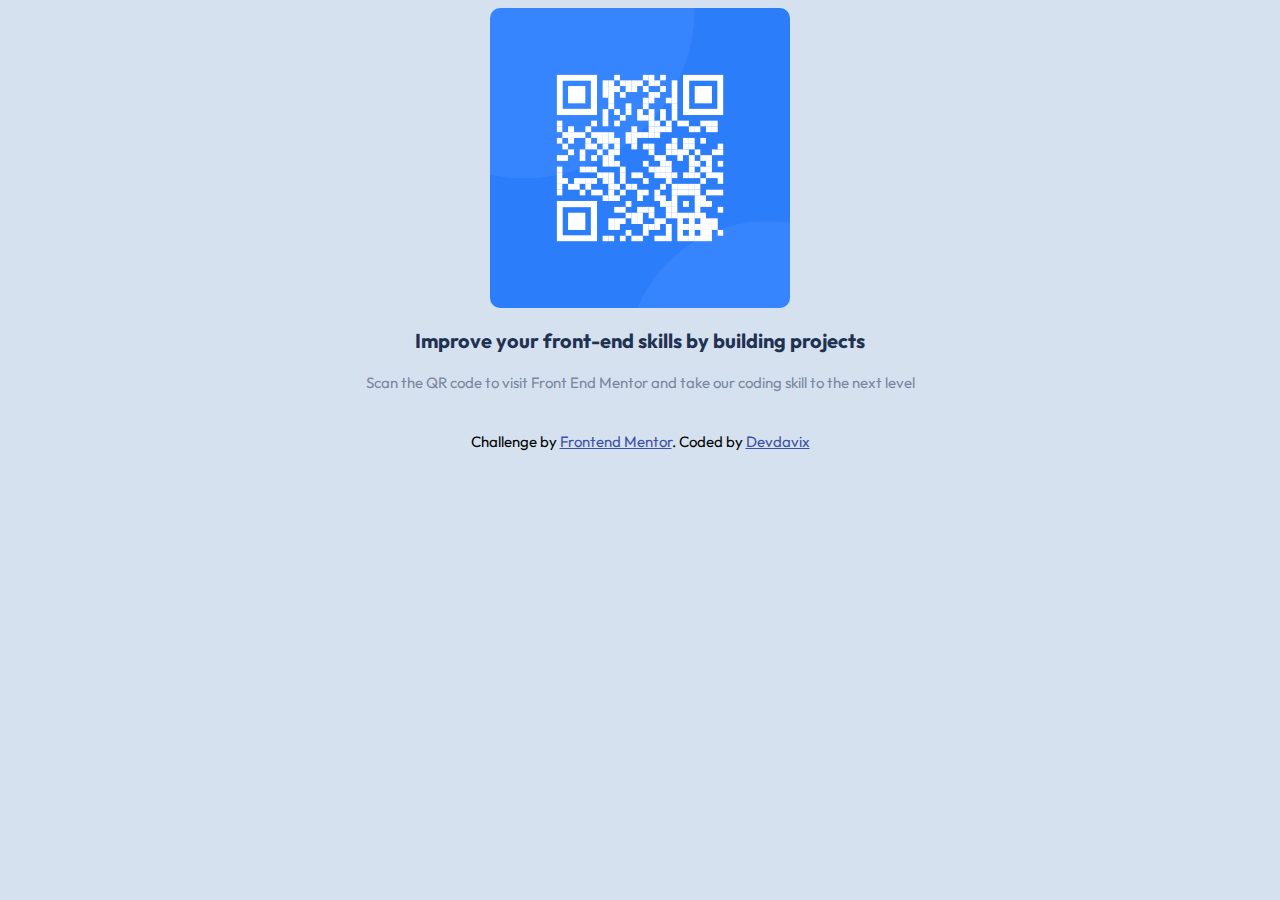
<file: index.html>
<!DOCTYPE html>
<html lang="en">
<head>
  <meta charset="UTF-8">
  <meta name="viewport" content="width=device-width, initial-scale=1.0">
  <link rel="icon" type="image/png" sizes="32x32" href="./images/favicon-32x32.png">
  <link rel="stylesheet" type="text/css" href="styles.css">
  <title>Frontend Mentor | QR code component</title>
  <!-- Feel free to remove these styles or customize in your own stylesheet 👍 -->
</head>
<body>


  <main>
    <section>
      <div class="card-container">
        <div>
          <img src="./images/image-qr-code.png" alt="qr code">
          <h1>Improve your front-end skills by building projects</h1>
          <p>Scan the QR code to visit Front End Mentor and take our coding skill to the next level</p>
        </div>
      </div>
    </section>
  </main>

  <footer>
    <div class="attribution">
      Challenge by <a href="https://www.frontendmentor.io?ref=challenge" target="_blank">Frontend Mentor</a>. 
      Coded by <a href="https://github.com/devdavix2/">Devdavix</a>
    </div>
  </footer>

</body>
</html>
</file>
<file: styles.css>
@import url('https://fonts.googleapis.com/css2?family=Outfit:wght@400;700&display=swap');


body{
    background-color: rgba(213,225,239,255);
    width: auto;
    height: 800px;
}

.card-contaianer{
    background-color: white;
    align-self:center ;
    justify-items: flex-start;
    display: block;
    height: 500px;
    width: 300px;
    border-radius: 20px;
    margin-top: 50px;
    margin-left: 500px;
    margin-right: 500px;
    padding: 20px;

    
    


}

img{
    display: block;
    width: 300px;
    height: 300px;
    border-radius: 10px;
    align-self: center;
    justify-self: center;
   
   
}

h1{
    font-family: 'Outfit', sans-serif;
    font-size: 20px;
    font-weight: 700;
    color: hsl(218, 44%, 22%);
    align-items: center;
    text-align: center;
    margin: 20px;
}

p{
    font-family: 'Outfit', sans-serif;
    font-size: 15px;
    font-weight: 400;
    color:  hsl(220, 15%, 55%);
    text-align: center;
    margin: 20px;

    
}



.attribution{ 
    text-align: center;
    padding: 20px;
    margin: 10px;
    font-family: 'Outfit', sans-serif;
    font-size: 15px;
    font-weight: 400;

 }


 .attribution a { 
    color: hsl(228, 45%, 44%); 
}



/* Media query for smaller screens (e.g., mobile devices) */
@media screen and (max-width: 780px) {
    .card-contaianer{
        background-color: white;
        align-self:center ;
        justify-items: flex-start;
        display: block;
        height: 500px;
        width: 300px;
        border-radius: 20px;
        margin-top: 30px;
        margin-left: 60px;
        margin-right: 60px;
        padding: 20px;
    
        
        
    
    
    }
}
</file>
